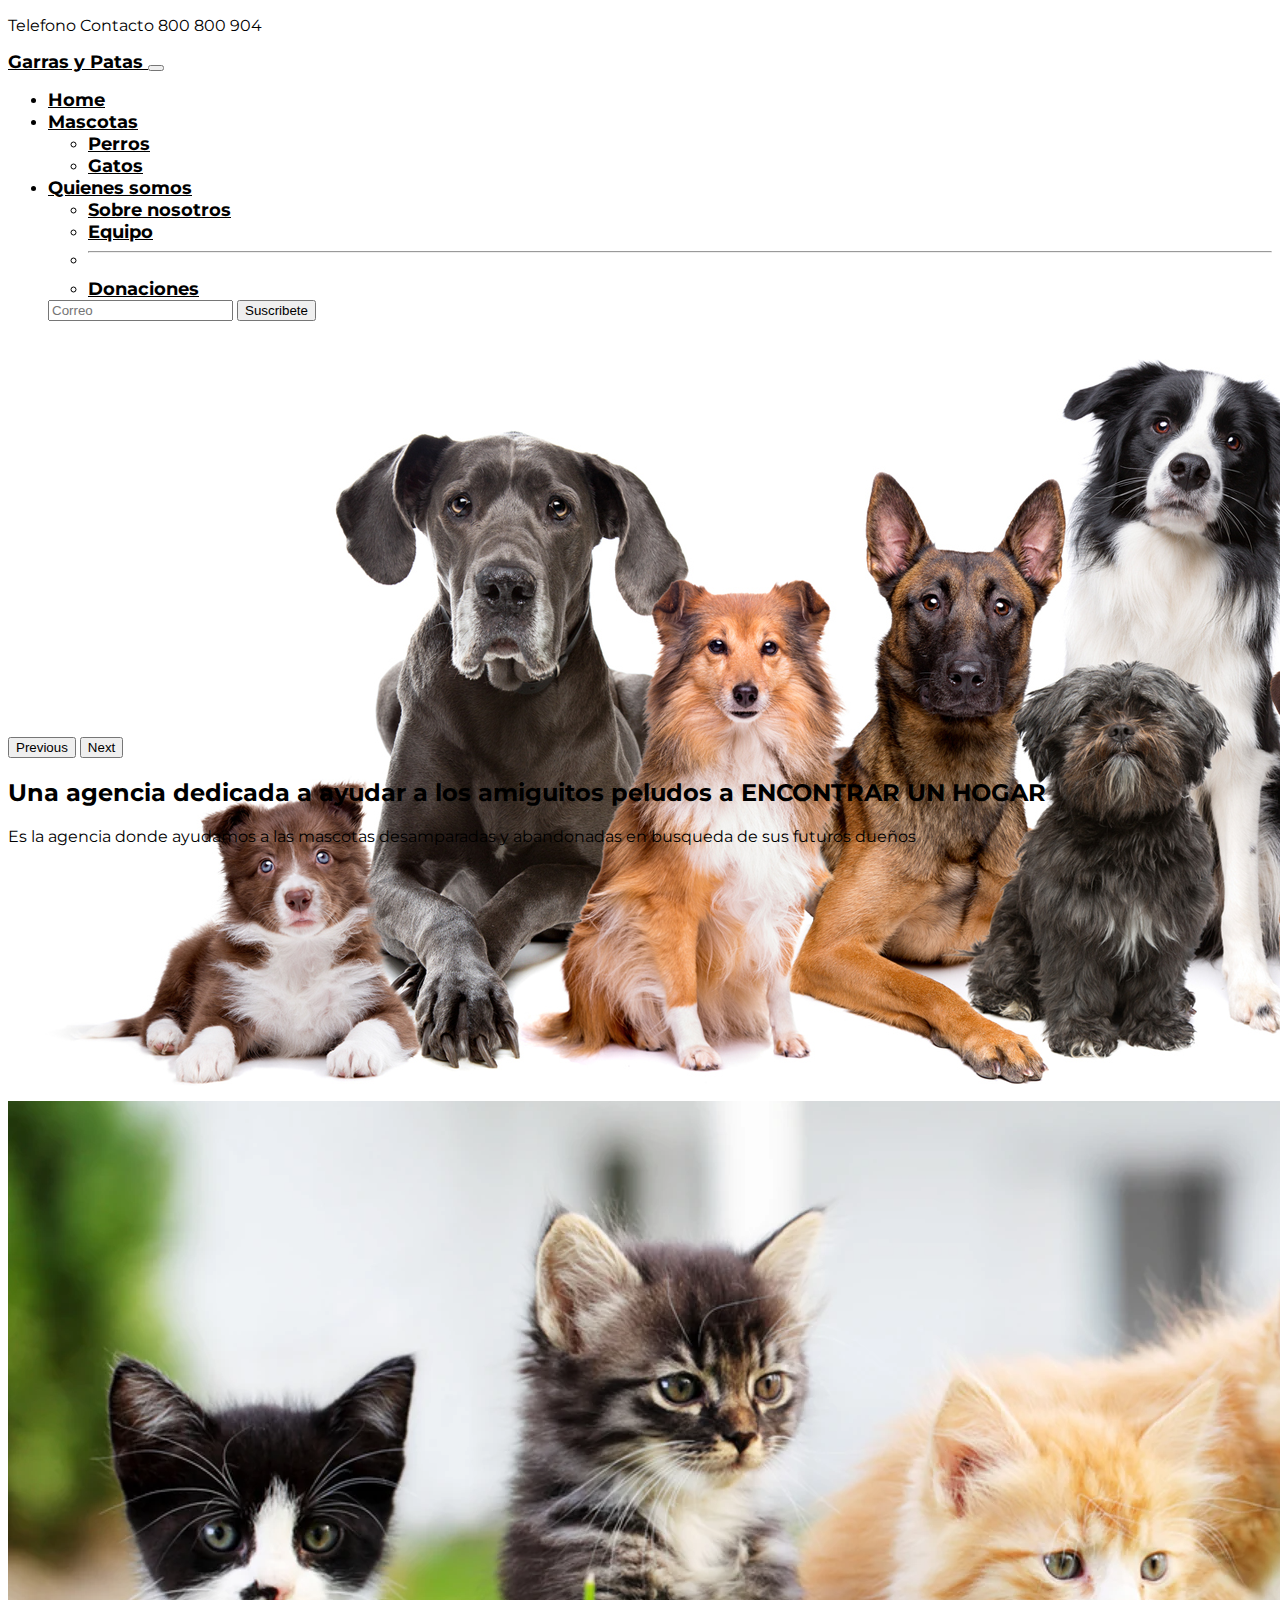
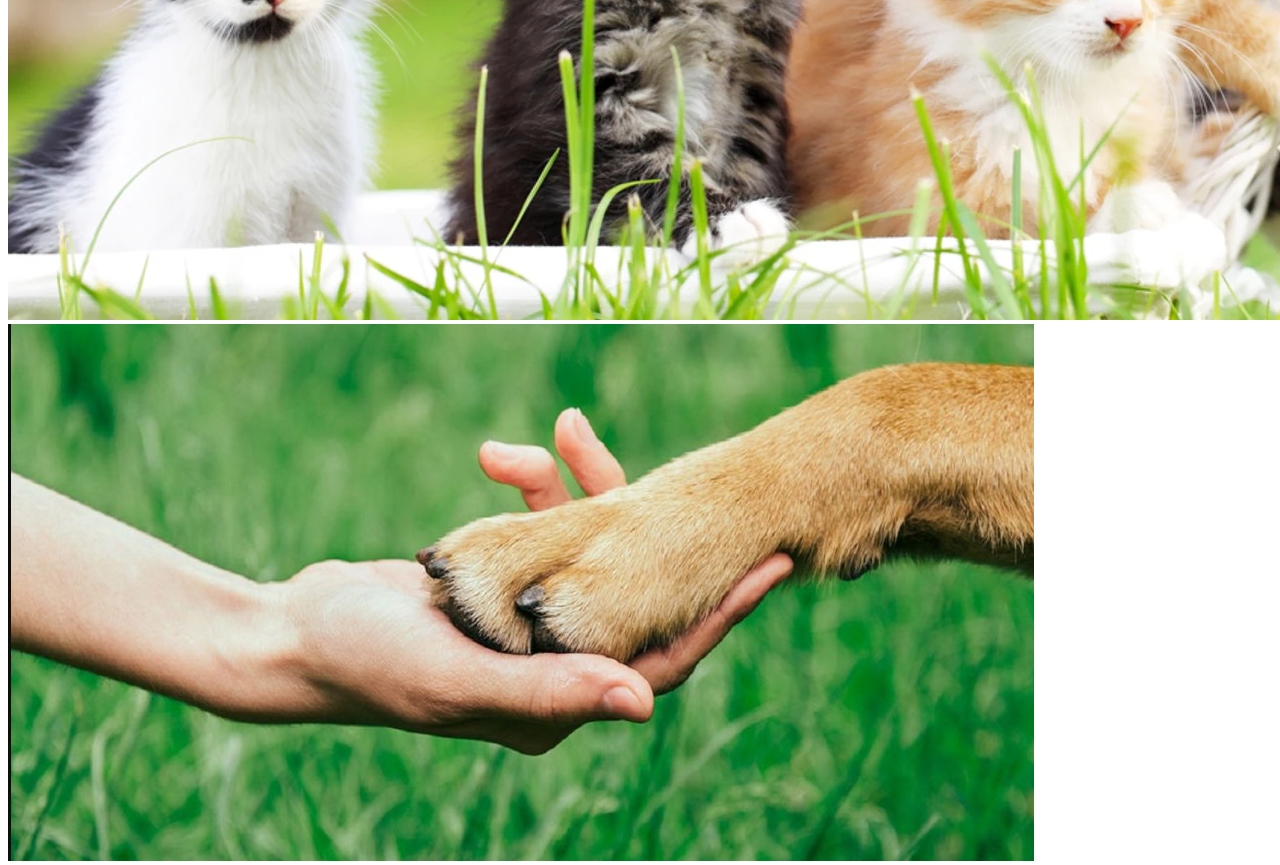
<file: index.html>
<!doctype html>
<html lang="en">
  <head>
    <!-- Required meta tags -->
    <meta charset="utf-8">
    <meta name="viewport" content="width=device-width, initial-scale=1">

    <!-- Bootstrap CSS -->
    <link href="https://cdn.jsdelivr.net/npm/bootstrap@5.1.3/dist/css/bootstrap.min.css" rel="stylesheet" integrity="sha384-1BmE4kWBq78iYhFldvKuhfTAU6auU8tT94WrHftjDbrCEXSU1oBoqyl2QvZ6jIW3" crossorigin="anonymous">
    <link rel="stylesheet" href="./css/main.css">  <!--Main CSS-->

    <title>Garras y patas</title>
  </head>
  <body>

    <!----- Encabezado------>

    <!--- Contaner = pantallas a escaladolo medio-->
    <!--  Container-fliud = flexibilidad a la pantalla
           p class = tipo color
           mb = margen -->
    <header class="container-fluid bg-info 
    d-flex justify-content-center">
        <p class="text-light mb-0">
            Telefono Contacto 800 800 904
        </p>
    </header>

    <nav class="navbar navbar-expand-lg navbar-light bg-light" id="menu">
        <div class="container-fluid">
          <a class="navbar-brand" href="#">
              <span class="text-primary fw-bold">Garras y Patas</span> <!-- fw-bold = remarcar en negro la letra-->
            </a>
          <button class="navbar-toggler" type="button" data-bs-toggle="collapse" data-bs-target="#navbarSupportedContent" aria-controls="navbarSupportedContent" aria-expanded="false" aria-label="Toggle navigation">
            <span class="navbar-toggler-icon"></span>
          </button>
          <div class="collapse navbar-collapse" id="navbarSupportedContent">
            <ul class="navbar-nav me-auto mb-2 mb-lg-0">
              
                <!-- Inicio de la lista -->

                <li class="nav-item">
                <a class="nav-link active" aria-current="page" href="index.html">Home</a>
              </li>

              <li class="nav-item dropdown">
                <a class="nav-link dropdown-toggle" href="#" id="navbarDropdown" role="button" data-bs-toggle="dropdown" aria-expanded="false">
                  Mascotas
                </a>
                <ul class="dropdown-menu" aria-labelledby="navbarDropdown">
                  <li><a class="dropdown-item" href="./perros.html">Perros</a></li>
                  <li><a class="dropdown-item" href="./gatos.html">Gatos</a></li>
                </ul>
              </li>

              <li class="nav-item dropdown">
                <a class="nav-link dropdown-toggle" href="#" id="navbarDropdown" role="button" data-bs-toggle="dropdown" aria-expanded="false">
                  Quienes somos
                </a>
                <ul class="dropdown-menu" aria-labelledby="navbarDropdown">
                  <li><a class="dropdown-item" href="#">Sobre nosotros</a></li>
                  <li><a class="dropdown-item" href="#">Equipo</a></li>
                  <li><hr class="dropdown-divider"></li>
                  <li><a class="dropdown-item" href="#">Donaciones</a></li>
                </ul>
              </li>

            <form class="d-flex">
              <input class="form-control me-2" type="email" placeholder="Correo" aria-label="email">
              <button class="btn btn-outline-success" type="submit">Suscribete</button>
            </form>
            </ul>
          </div>
        </div>
      </nav>


      <!-- CARRUCEL  -->

      <div id="carouselExampleControls" class="carousel slide" data-bs-ride="carousel">
        <div class="carousel-inner">

          <div class="carousel-item active">
            <img src="./imagenes/perros.png" class="d-block w-100" alt="slide1">
          </div>

          <div class="carousel-item">
            <img src="./imagenes/gatos.png" class="d-block w-100" alt="slide2">
          </div>

          <div class="carousel-item">
            <img src="./imagenes/patas.png" class="d-block w-100" alt="slide3">
          </div>
        </div>

        <button class="carousel-control-prev" type="button" data-bs-target="#carouselExampleControls" data-bs-slide="prev">
          <span class="carousel-control-prev-icon" aria-hidden="true"></span>
          <span class="visually-hidden">Previous</span>
        </button>
        <button class="carousel-control-next" type="button" data-bs-target="#carouselExampleControls" data-bs-slide="next">
          <span class="carousel-control-next-icon" aria-hidden="true"></span>
          <span class="visually-hidden">Next</span>
        </button>
      </div>

      <section class="w-50 mx-auto text-center pt-5" id="intro">  <!--pt-5 es el borde arriba(top) entre el texto y el slider/remarcado con linea-->
        <!-- mx es para dar MARGEN a (X)ambos lados,-->
          <h2 class="p-3 fs-2 border-top border-2">  <!--fs = font zise o texto en bt--> 
            Una agencia dedicada a ayudar a los amiguitos peludos a <span class="text-primary">ENCONTRAR UN HOGAR</span>
        </h2>
        <p>Es la agencia donde ayudamos a las mascotas desamparadas y abandonadas en busqueda de sus futuros dueños</p>


      </section>



    <!-- Option 1: Bootstrap Bundle with Popper -->
    <script src="https://cdn.jsdelivr.net/npm/bootstrap@5.1.3/dist/js/bootstrap.bundle.min.js" integrity="sha384-ka7Sk0Gln4gmtz2MlQnikT1wXgYsOg+OMhuP+IlRH9sENBO0LRn5q+8nbTov4+1p" crossorigin="anonymous"></script>

  </body>
</html>
</file>
<file: css/main.css>
@import url('https://fonts.googleapis.com/css2?family=Montserrat&display=swap');

body {
    font-family: 'Montserrat', sans-serif;
}
/*------------------MENU----------------*/

#menu a {
    font-size: 18px;
    font-weight:bold;
    color: black;
}

menu button {
    font-size: 18px;
    font-weight:bold;
}

/*------------SLIDERS DE IMAGENES---------*/

.carousel-inner {
    max-height: 25rem;;
}
</file>
